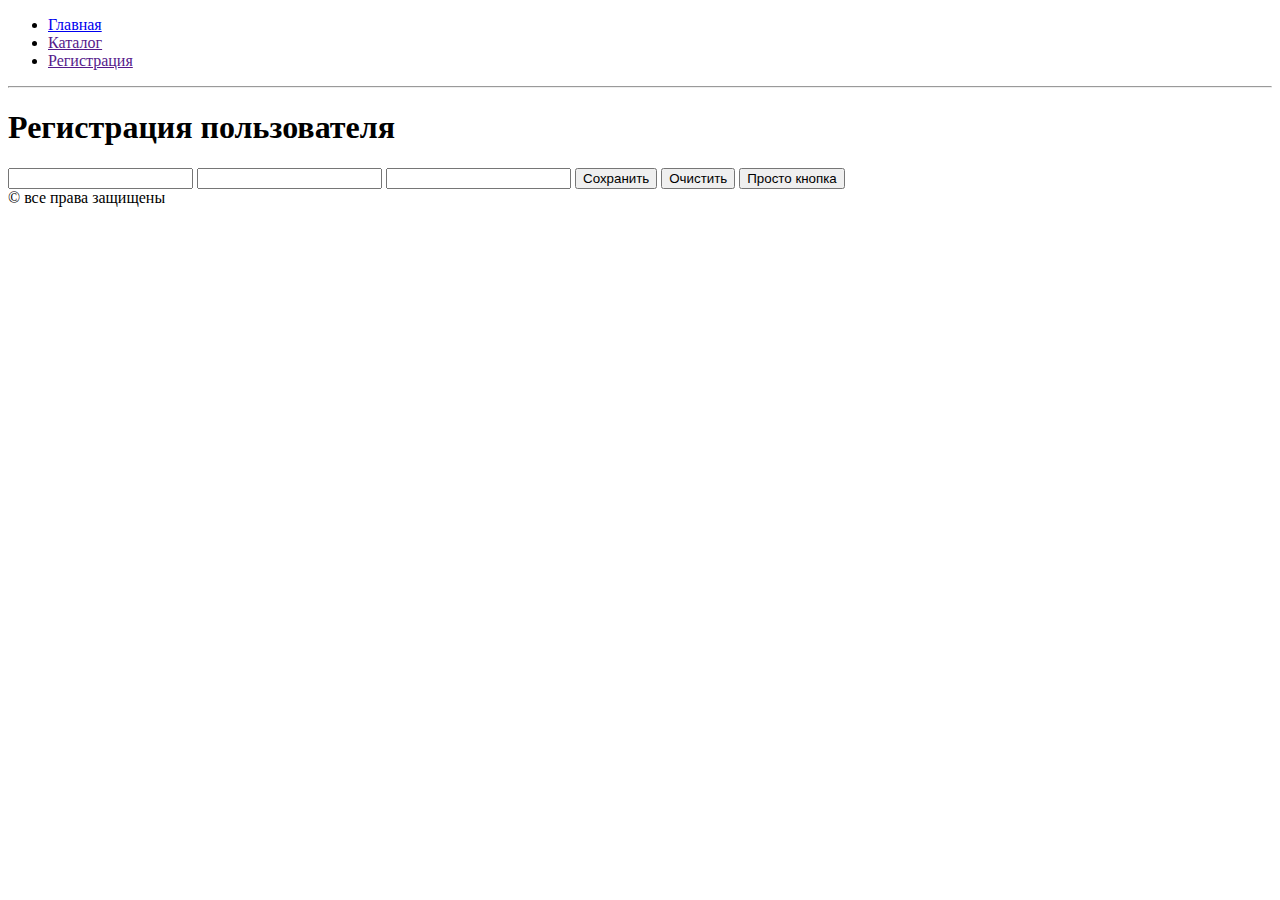
<file: registration.html>
<!DOCTYPE html>
<html lang="en">
<head>
	<meta charset="UTF-8">
	<title>Яблочный Спас</title>
</head>
<body>
	<ul>
		<li><a href="index.html">Главная</a></li>
		<li><a href="">Каталог</a></li>
        <li><a href="">Регистрация</a></li>
	</ul>
    <hr>
    <h1>Регистрация пользователя</h1>
    
    <form action="">
        <input type="text":placeholder="Иванов Иван Иванович">
        <input type="password">
        <input type="email">
        <input type="submit" value="Сохранить">
        <input type="reset" value="Очистить">
        <input type="button" value="Просто кнопка">
    </form>
    
    
    <footer><div>&copy; все права защищены</div></footer>
</body>
</html>
</file>
